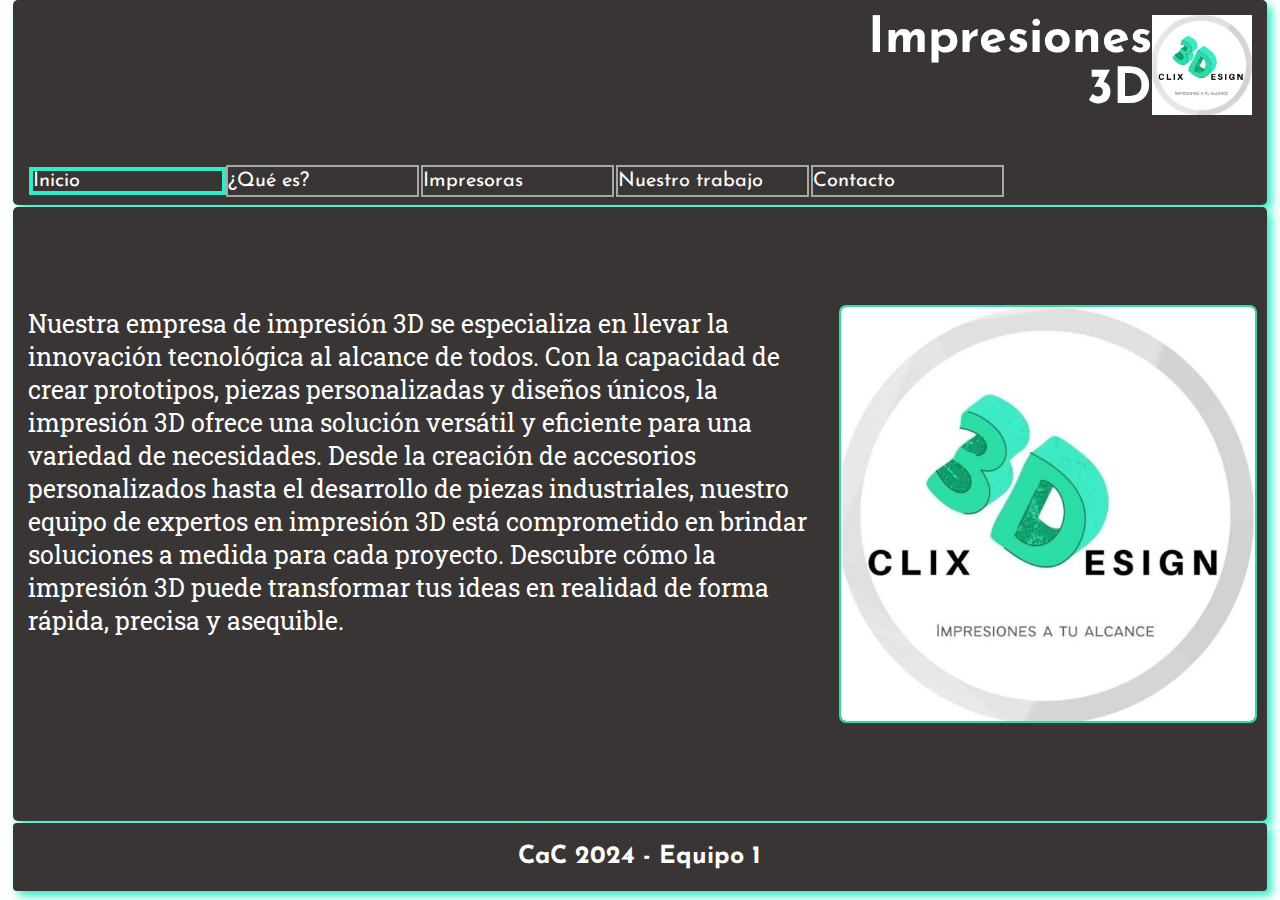
<file: index.html>
<!DOCTYPE html>
<html lang="sp">
<head>
    <meta charset="UTF-8">
    <meta name="viewport" content="width=device-width, initial-scale=1.0">
    <link rel="stylesheet" href="estilos.css">
    <link rel="preconnect" href="https://fonts.googleapis.com">
    <link rel="preconnect" href="https://fonts.gstatic.com" crossorigin>
    <link href="https://fonts.googleapis.com/css2?family=Josefin+Sans:ital,wght@0,100..700;1,100..700&display=swap" rel="stylesheet">
    <link rel="preconnect" href="https://fonts.googleapis.com">
    <link rel="preconnect" href="https://fonts.gstatic.com" crossorigin>
    <link href="https://fonts.googleapis.com/css2?family=Josefin+Sans:ital,wght@0,100..700;1,100..700&family=Roboto+Slab:wght@100..900&display=swap" rel="stylesheet">
    <title>CAC2024 - index</title>
</head>
<body>
    <header>
        <nav>
            <ul class="contenedorMenu">
                <li class="itemMenuSeleccionado">Inicio</li>
                <li class="itemMenu"><a href="quees.html">¿Qué es?</a></li>
                <li class="itemMenu"><a href="impresoras.html">Impresoras</a></li>
                <li class="itemMenu"><a href="nuestrotrabajo.html">Nuestro trabajo</a></li>
                <li class="itemMenu"><a href="contacto.html">Contacto</a></li>
            </ul>
        </nav>
        <div class="contenedorMarca">
            <div class="contenedorTituloEncabezado">
                Impresiones<br>
                3D
            </div>
            <div class="contenedorLogo">
                <img class="imgLogo" src="imgs/logo.png" alt="">
            </div>
        </div>
    </header>
    <main class="cuerpo2H">
        <div class="index">
            <p>
                Nuestra empresa de impresión 3D se especializa en llevar la innovación tecnológica al alcance de todos. Con la capacidad de crear prototipos, piezas personalizadas y diseños únicos, la impresión 3D ofrece una solución versátil y eficiente para una variedad de necesidades. Desde la creación de accesorios personalizados hasta el desarrollo de piezas industriales, nuestro equipo de expertos en impresión 3D está comprometido en brindar soluciones a medida para cada proyecto. Descubre cómo la impresión 3D puede transformar tus ideas en realidad de forma rápida, precisa y asequible.
            </p>
            <img class="imgLogoGrande" src="imgs/logo.png" alt="">
        </div>
    </main>
    <footer>
        CaC 2024 - Equipo 1
    </footer>
</body>
</html>
</file>
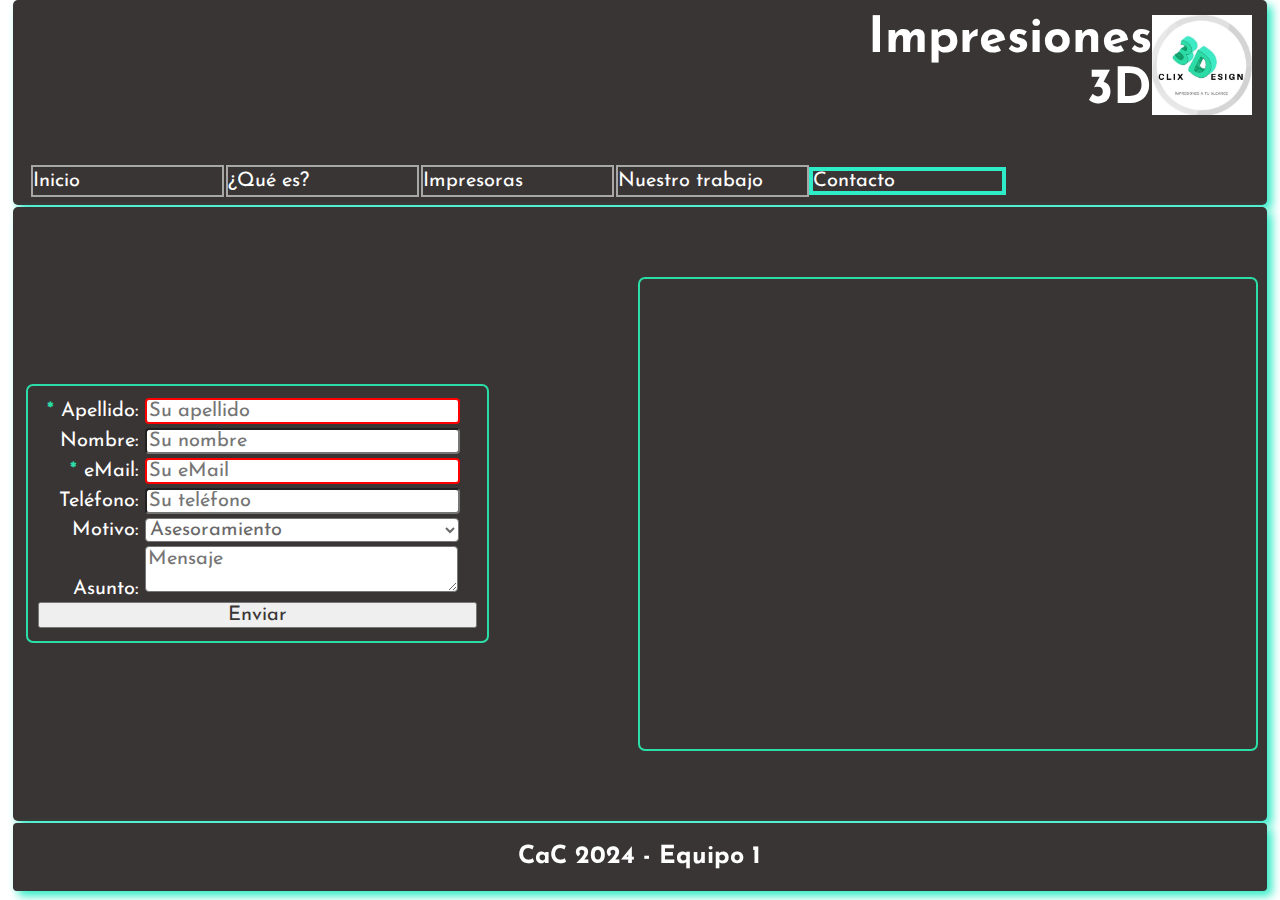
<file: contacto.html>
<!DOCTYPE html>
<html lang="sp">
<head>
    <meta charset="UTF-8">
    <meta name="viewport" content="width=device-width, initial-scale=1.0">
    <link rel="stylesheet" href="estilos.css">
    <link rel="preconnect" href="https://fonts.googleapis.com">
    <link rel="preconnect" href="https://fonts.gstatic.com" crossorigin>
    <link href="https://fonts.googleapis.com/css2?family=Josefin+Sans:ital,wght@0,100..700;1,100..700&display=swap" rel="stylesheet">
    <link rel="preconnect" href="https://fonts.googleapis.com">
    <link rel="preconnect" href="https://fonts.gstatic.com" crossorigin>
    <link href="https://fonts.googleapis.com/css2?family=Josefin+Sans:ital,wght@0,100..700;1,100..700&family=Roboto+Slab:wght@100..900&display=swap" rel="stylesheet">
    <link href="https://use.fontawesome.com/releases/v5.0.8/css/all.css" rel="stylesheet">
    <title>CAC2024 - quees</title>
</head>
<body>
    <script>
        function Validar()
        {
            if(document.getElementById("apellido").value=="")
            {
                alert("Por favor ingrese su apellido")
                document.getElementById("apellido").focus()
                return
            }
            if(document.getElementById("email").value=="")
            {
                alert("Por favor ingrese su email")
                document.getElementById("email").focus()
            }
        }
    </script>
    <header>
        <nav>
            <ul class="contenedorMenu">
                <li class="itemMenu"><a href="index.html">Inicio</a></li>
                <li class="itemMenu"><a href="quees.html">¿Qué es?</a></li>
                <li class="itemMenu"><a href="impresoras.html">Impresoras</a></li>
                <li class="itemMenu"><a href="nuestrotrabajo.html">Nuestro trabajo</a></li>
                <li class="itemMenuSeleccionado">Contacto</li>
            </ul>
        </nav>
        <div class="contenedorMarca">
            <div class="contenedorTituloEncabezado">
                Impresiones<br>
                3D
            </div>
            <div class="contenedorLogo">
                <img class="imgLogo" src="imgs/logo.png" alt="">
            </div>
        </div>
    </header>
    <main class="cuerpo2H">
        <div class="contacto">
            <form class="formulario" action="">
                <label class="etiqueta"><span class="resaltado">* </span>Apellido:</label> <input class="campoEntrada" id="apellido" type="text" placeholder="Su apellido" required><br>
                <label class="etiqueta">Nombre:</label> <input class="campoEntrada" type="text" placeholder="Su nombre"><br>
                <label class="etiqueta"><span class="resaltado">* </span>eMail:</label> <input class="campoEntrada" id="email" type="text" placeholder="Su eMail" required><br>
                <label class="etiqueta">Teléfono:</label> <input class="campoEntrada" type="text" placeholder="Su teléfono"><br>
                <label class="etiqueta">Motivo:</label> <select name="motivo">
                    <option value="asesoramiento">Asesoramiento</option>
                    <option value="consulta">Consulta</option>
                </select><br>
                <label class="etiqueta">Asunto:</label> <textarea class="campoEntrada" name="" id="" placeholder="Mensaje"></textarea><br>
                <div class="contenedorBoton">
                    <input class="boton" type="button" value="Enviar" onclick="Validar()"><br>
                </div>
            </form>
            <iframe class="mapa" src="https://www.google.com/maps/embed?pb=!1m18!1m12!1m3!1d3348.135485633067!2d-60.635134724076316!3d-32.947432173592915!2m3!1f0!2f0!3f0!3m2!1i1024!2i768!4f13.1!3m3!1m2!1s0x95b7ab1c3cbaf851%3A0x9535997a023ab2eb!2sCEB%2C%20Buenos%20Aires%20789%2C%20S2000%20Rosario%2C%20Santa%20Fe!5e0!3m2!1ses!2sar!4v1715722926894!5m2!1ses!2sar" width="600" height="450" style="border:0;" allowfullscreen="" loading="lazy" referrerpolicy="no-referrer-when-downgrade"></iframe>
        </div>
</main>
    <footer>
        CaC 2024 - Equipo 1
    </footer>
</body>
</html>
</file>
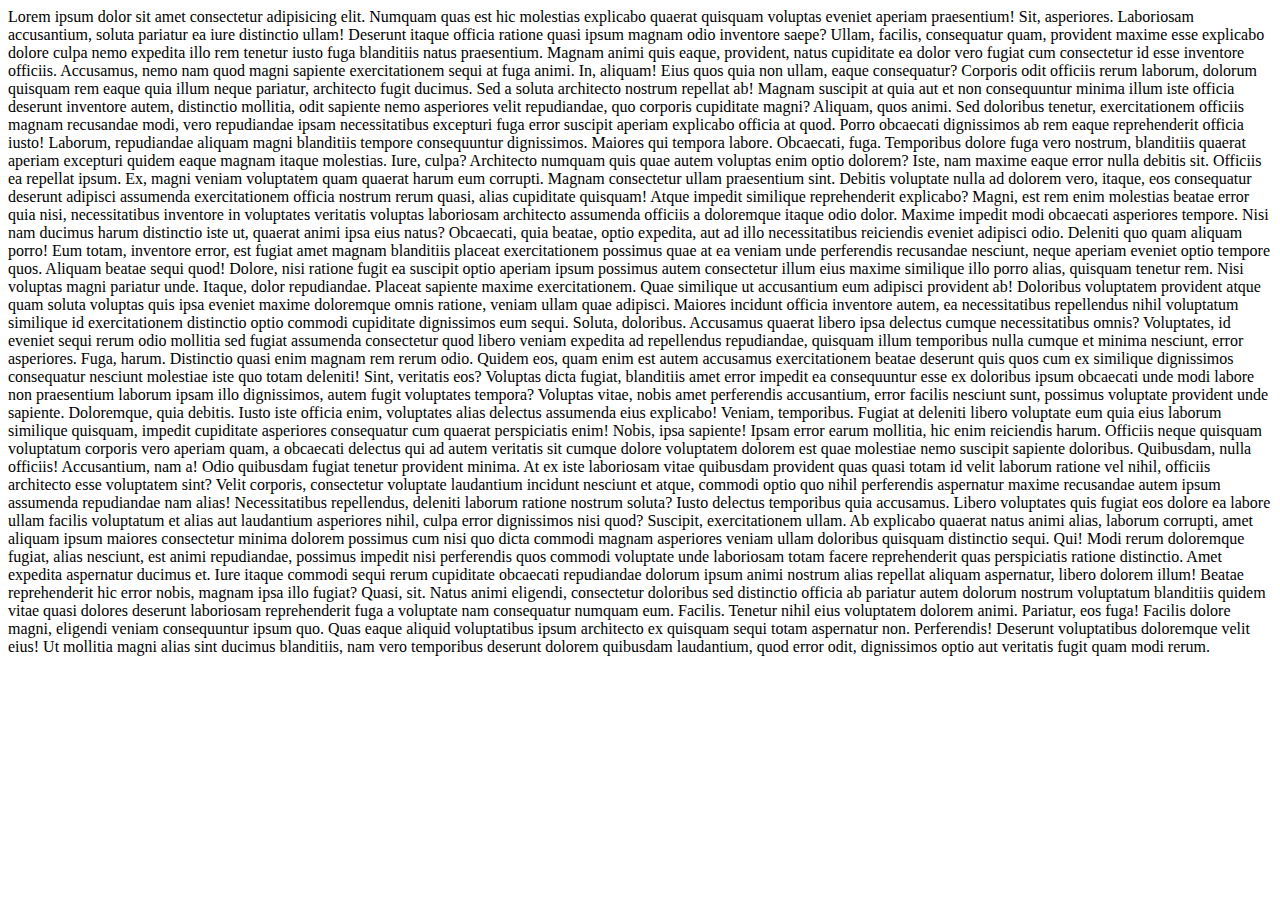
<file: lorem.html>
<!DOCTYPE html>
<html lang="en">
<head>
    <meta charset="UTF-8">
    <meta name="viewport" content="width=device-width, initial-scale=1.0">
    <title>Document</title>
</head>
<body>
    Lorem ipsum dolor sit amet consectetur adipisicing elit. Numquam quas est hic molestias explicabo quaerat quisquam voluptas eveniet aperiam praesentium! Sit, asperiores. Laboriosam accusantium, soluta pariatur ea iure distinctio ullam!
    Deserunt itaque officia ratione quasi ipsum magnam odio inventore saepe? Ullam, facilis, consequatur quam, provident maxime esse explicabo dolore culpa nemo expedita illo rem tenetur iusto fuga blanditiis natus praesentium.
    Magnam animi quis eaque, provident, natus cupiditate ea dolor vero fugiat cum consectetur id esse inventore officiis. Accusamus, nemo nam quod magni sapiente exercitationem sequi at fuga animi. In, aliquam!
    Eius quos quia non ullam, eaque consequatur? Corporis odit officiis rerum laborum, dolorum quisquam rem eaque quia illum neque pariatur, architecto fugit ducimus. Sed a soluta architecto nostrum repellat ab!
    Magnam suscipit at quia aut et non consequuntur minima illum iste officia deserunt inventore autem, distinctio mollitia, odit sapiente nemo asperiores velit repudiandae, quo corporis cupiditate magni? Aliquam, quos animi.
    Sed doloribus tenetur, exercitationem officiis magnam recusandae modi, vero repudiandae ipsam necessitatibus excepturi fuga error suscipit aperiam explicabo officia at quod. Porro obcaecati dignissimos ab rem eaque reprehenderit officia iusto!
    Laborum, repudiandae aliquam magni blanditiis tempore consequuntur dignissimos. Maiores qui tempora labore. Obcaecati, fuga. Temporibus dolore fuga vero nostrum, blanditiis quaerat aperiam excepturi quidem eaque magnam itaque molestias. Iure, culpa?
    Architecto numquam quis quae autem voluptas enim optio dolorem? Iste, nam maxime eaque error nulla debitis sit. Officiis ea repellat ipsum. Ex, magni veniam voluptatem quam quaerat harum eum corrupti.
    Magnam consectetur ullam praesentium sint. Debitis voluptate nulla ad dolorem vero, itaque, eos consequatur deserunt adipisci assumenda exercitationem officia nostrum rerum quasi, alias cupiditate quisquam! Atque impedit similique reprehenderit explicabo?
    Magni, est rem enim molestias beatae error quia nisi, necessitatibus inventore in voluptates veritatis voluptas laboriosam architecto assumenda officiis a doloremque itaque odio dolor. Maxime impedit modi obcaecati asperiores tempore.
    Nisi nam ducimus harum distinctio iste ut, quaerat animi ipsa eius natus? Obcaecati, quia beatae, optio expedita, aut ad illo necessitatibus reiciendis eveniet adipisci odio. Deleniti quo quam aliquam porro!
    Eum totam, inventore error, est fugiat amet magnam blanditiis placeat exercitationem possimus quae at ea veniam unde perferendis recusandae nesciunt, neque aperiam eveniet optio tempore quos. Aliquam beatae sequi quod!
    Dolore, nisi ratione fugit ea suscipit optio aperiam ipsum possimus autem consectetur illum eius maxime similique illo porro alias, quisquam tenetur rem. Nisi voluptas magni pariatur unde. Itaque, dolor repudiandae.
    Placeat sapiente maxime exercitationem. Quae similique ut accusantium eum adipisci provident ab! Doloribus voluptatem provident atque quam soluta voluptas quis ipsa eveniet maxime doloremque omnis ratione, veniam ullam quae adipisci.
    Maiores incidunt officia inventore autem, ea necessitatibus repellendus nihil voluptatum similique id exercitationem distinctio optio commodi cupiditate dignissimos eum sequi. Soluta, doloribus. Accusamus quaerat libero ipsa delectus cumque necessitatibus omnis?
    Voluptates, id eveniet sequi rerum odio mollitia sed fugiat assumenda consectetur quod libero veniam expedita ad repellendus repudiandae, quisquam illum temporibus nulla cumque et minima nesciunt, error asperiores. Fuga, harum.
    Distinctio quasi enim magnam rem rerum odio. Quidem eos, quam enim est autem accusamus exercitationem beatae deserunt quis quos cum ex similique dignissimos consequatur nesciunt molestiae iste quo totam deleniti!
    Sint, veritatis eos? Voluptas dicta fugiat, blanditiis amet error impedit ea consequuntur esse ex doloribus ipsum obcaecati unde modi labore non praesentium laborum ipsam illo dignissimos, autem fugit voluptates tempora?
    Voluptas vitae, nobis amet perferendis accusantium, error facilis nesciunt sunt, possimus voluptate provident unde sapiente. Doloremque, quia debitis. Iusto iste officia enim, voluptates alias delectus assumenda eius explicabo! Veniam, temporibus.
    Fugiat at deleniti libero voluptate eum quia eius laborum similique quisquam, impedit cupiditate asperiores consequatur cum quaerat perspiciatis enim! Nobis, ipsa sapiente! Ipsam error earum mollitia, hic enim reiciendis harum.
    Officiis neque quisquam voluptatum corporis vero aperiam quam, a obcaecati delectus qui ad autem veritatis sit cumque dolore voluptatem dolorem est quae molestiae nemo suscipit sapiente doloribus. Quibusdam, nulla officiis!
    Accusantium, nam a! Odio quibusdam fugiat tenetur provident minima. At ex iste laboriosam vitae quibusdam provident quas quasi totam id velit laborum ratione vel nihil, officiis architecto esse voluptatem sint?
    Velit corporis, consectetur voluptate laudantium incidunt nesciunt et atque, commodi optio quo nihil perferendis aspernatur maxime recusandae autem ipsum assumenda repudiandae nam alias! Necessitatibus repellendus, deleniti laborum ratione nostrum soluta?
    Iusto delectus temporibus quia accusamus. Libero voluptates quis fugiat eos dolore ea labore ullam facilis voluptatum et alias aut laudantium asperiores nihil, culpa error dignissimos nisi quod? Suscipit, exercitationem ullam.
    Ab explicabo quaerat natus animi alias, laborum corrupti, amet aliquam ipsum maiores consectetur minima dolorem possimus cum nisi quo dicta commodi magnam asperiores veniam ullam doloribus quisquam distinctio sequi. Qui!
    Modi rerum doloremque fugiat, alias nesciunt, est animi repudiandae, possimus impedit nisi perferendis quos commodi voluptate unde laboriosam totam facere reprehenderit quas perspiciatis ratione distinctio. Amet expedita aspernatur ducimus et.
    Iure itaque commodi sequi rerum cupiditate obcaecati repudiandae dolorum ipsum animi nostrum alias repellat aliquam aspernatur, libero dolorem illum! Beatae reprehenderit hic error nobis, magnam ipsa illo fugiat? Quasi, sit.
    Natus animi eligendi, consectetur doloribus sed distinctio officia ab pariatur autem dolorum nostrum voluptatum blanditiis quidem vitae quasi dolores deserunt laboriosam reprehenderit fuga a voluptate nam consequatur numquam eum. Facilis.
    Tenetur nihil eius voluptatem dolorem animi. Pariatur, eos fuga! Facilis dolore magni, eligendi veniam consequuntur ipsum quo. Quas eaque aliquid voluptatibus ipsum architecto ex quisquam sequi totam aspernatur non. Perferendis!
    Deserunt voluptatibus doloremque velit eius! Ut mollitia magni alias sint ducimus blanditiis, nam vero temporibus deserunt dolorem quibusdam laudantium, quod error odit, dignissimos optio aut veritatis fugit quam modi rerum.
</body>
</html>
</file>
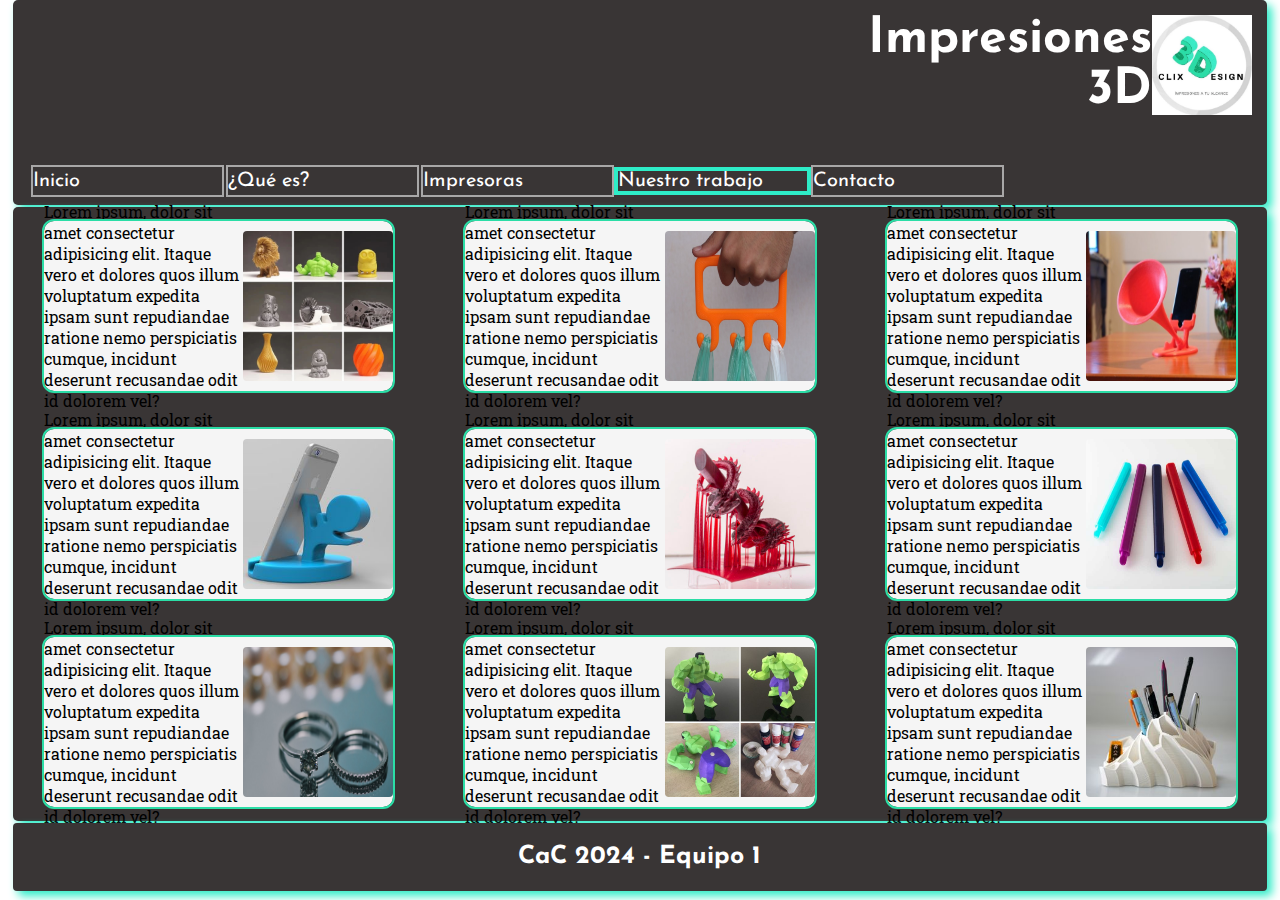
<file: nuestrotrabajo.html>
<!DOCTYPE html>
<html lang="sp">
<head>
    <meta charset="UTF-8">
    <meta name="viewport" content="width=device-width, initial-scale=1.0">
    <link rel="stylesheet" href="estilos.css">
    <link rel="preconnect" href="https://fonts.googleapis.com">
    <link rel="preconnect" href="https://fonts.gstatic.com" crossorigin>
    <link href="https://fonts.googleapis.com/css2?family=Josefin+Sans:ital,wght@0,100..700;1,100..700&display=swap" rel="stylesheet">
    <link rel="preconnect" href="https://fonts.googleapis.com">
    <link rel="preconnect" href="https://fonts.gstatic.com" crossorigin>
    <link href="https://fonts.googleapis.com/css2?family=Josefin+Sans:ital,wght@0,100..700;1,100..700&family=Roboto+Slab:wght@100..900&display=swap" rel="stylesheet">
    <title>CAC2024 - quees</title>
</head>
<body>
    <header>
        <nav>
            <ul class="contenedorMenu">
                <li class="itemMenu"><a href="index.html">Inicio</a></li>
                <li class="itemMenu"><a href="quees.html">¿Qué es?</a></li>
                <li class="itemMenu"><a href="impresoras.html">Impresoras</a></li>
                <li class="itemMenuSeleccionado">Nuestro trabajo</li>
                <li class="itemMenu"><a href="contacto.html">Contacto</a></li>
            </ul>
        </nav>
        <div class="contenedorMarca">
            <div class="contenedorTituloEncabezado">
                Impresiones<br>
                3D
            </div>
            <div class="contenedorLogo">
                <img class="imgLogo" src="imgs/logo.png" alt="">
            </div>
        </div>
    </header>
    <main class="trabajos">
        <div class="cardTrabajo">
            <div class="descripcionTrabajo">
                Lorem ipsum, dolor sit amet consectetur adipisicing elit. Itaque vero et dolores quos illum voluptatum expedita ipsam sunt repudiandae ratione nemo perspiciatis cumque, incidunt deserunt recusandae odit id dolorem vel?
            </div>
            <img class="imgTrabajo" src="imgs/Trabajo01.jpg" alt="">
        </div>
        <div class="cardTrabajo">
            <div class="descripcionTrabajo">
                Lorem ipsum, dolor sit amet consectetur adipisicing elit. Itaque vero et dolores quos illum voluptatum expedita ipsam sunt repudiandae ratione nemo perspiciatis cumque, incidunt deserunt recusandae odit id dolorem vel?
            </div>
            <img class="imgTrabajo" src="imgs/Trabajo02.jpg" alt="">
        </div>
        <div class="cardTrabajo">
            <div class="descripcionTrabajo">
                Lorem ipsum, dolor sit amet consectetur adipisicing elit. Itaque vero et dolores quos illum voluptatum expedita ipsam sunt repudiandae ratione nemo perspiciatis cumque, incidunt deserunt recusandae odit id dolorem vel?
            </div>
            <img class="imgTrabajo" src="imgs/Trabajo03.jpg" alt="">
        </div>
        <div class="cardTrabajo">
            <div class="descripcionTrabajo">
                Lorem ipsum, dolor sit amet consectetur adipisicing elit. Itaque vero et dolores quos illum voluptatum expedita ipsam sunt repudiandae ratione nemo perspiciatis cumque, incidunt deserunt recusandae odit id dolorem vel?
            </div>
            <img class="imgTrabajo" src="imgs/Trabajo04.jpg" alt="">
        </div>
        <div class="cardTrabajo">
            <div class="descripcionTrabajo">
                Lorem ipsum, dolor sit amet consectetur adipisicing elit. Itaque vero et dolores quos illum voluptatum expedita ipsam sunt repudiandae ratione nemo perspiciatis cumque, incidunt deserunt recusandae odit id dolorem vel?
            </div>
            <img class="imgTrabajo" src="imgs/Trabajo05.jpg" alt="">
        </div>
        <div class="cardTrabajo">         
            <div class="descripcionTrabajo">
                Lorem ipsum, dolor sit amet consectetur adipisicing elit. Itaque vero et dolores quos illum voluptatum expedita ipsam sunt repudiandae ratione nemo perspiciatis cumque, incidunt deserunt recusandae odit id dolorem vel?
            </div>
            <img class="imgTrabajo" src="imgs/Trabajo06.jpg" alt="">
        </div>
        <div class="cardTrabajo">
            <div class="descripcionTrabajo">
                Lorem ipsum, dolor sit amet consectetur adipisicing elit. Itaque vero et dolores quos illum voluptatum expedita ipsam sunt repudiandae ratione nemo perspiciatis cumque, incidunt deserunt recusandae odit id dolorem vel?
            </div>
            <img class="imgTrabajo" src="imgs/Trabajo07.jpg" alt="">
        </div>
        <div class="cardTrabajo">
            <div class="descripcionTrabajo">
                Lorem ipsum, dolor sit amet consectetur adipisicing elit. Itaque vero et dolores quos illum voluptatum expedita ipsam sunt repudiandae ratione nemo perspiciatis cumque, incidunt deserunt recusandae odit id dolorem vel?
            </div>
            <img class="imgTrabajo" src="imgs/Trabajo08.jpg" alt="">
        </div>
        <div class="cardTrabajo">
            <div class="descripcionTrabajo">
                Lorem ipsum, dolor sit amet consectetur adipisicing elit. Itaque vero et dolores quos illum voluptatum expedita ipsam sunt repudiandae ratione nemo perspiciatis cumque, incidunt deserunt recusandae odit id dolorem vel?
            </div>
            <img class="imgTrabajo" src="imgs/Trabajo09.jpg" alt="">
        </div>
    </main>
    <footer>
        CaC 2024 - Equipo 1
    </footer>
</body>
</html>
</file>
<file: estilos.css>
/* Cada categoria y cada regla
   están en orden alfabético */
/* General */
*
{
    margin: 0;
}

/* Etiquetas HTML */
a
{
    color: white;
    display: block;
    outline: 2px solid #a8a7a7;
    text-decoration: none;
}

a:hover
{
    outline: 2px solid white;
}

body
{
    color: white;
    display:grid;
    grid-template-rows: 3fr 9fr 1fr;
    height:99vh;
    margin: 0 auto;
    max-width: 1920px;
    row-gap: 2px;
    width: 100vw;
}

footer
{
    align-items: center;
    background-color: #393535;
    border-radius: 4px;
    box-shadow: 5px 5px 10px #2eecc7;
    display: flex;
    font-family: "Josefin Sans";
    font-size: 25px;
    font-size: 1.56em;
    font-weight: bold;
    height:100%;
    justify-content: center;
    margin: auto;
    width: 98%;
}

header
{
    background-color: #393535;
    border-radius: 5px;
    box-shadow: 5px 5px 10px #2eecc7;
    display: grid;
    grid-template-areas: 
    "menu marca";
    grid-template-columns: 1000px 1fr;
    gap: 10px;
    height:100%;
    margin: auto;
    width: 98%;
}

input:invalid
{
    border:2px solid red;
}

nav
{
    align-items: end;
    display: flex;
    margin-bottom: 10px;
    margin-left: 15px;
    width: 70%;
    width: 100%;
}

select
{
    background-color: white;
    border-radius: 4px;
    color: rgb(106, 105, 105);
    font-family: "Josefin Sans";
    font-size: 1.25em;
    margin: 2px;
    width: 71.5%;
}

/* Clases */
.boton
{
    color: #393535;
    margin: 3px auto;
    font-family: "Josefin Sans";
    font-size: 1.25em;
    width: 100%;
}

.boton:hover
{
    font-style: italic;
}

.campoEntrada
{
    border-radius: 4px;
    display: inline-block;
    font-family: "Josefin Sans";
    font-size: 1.25em;
    margin: 2px;
    width: 70%;
}

.cardTrabajo
{
    align-items: center;
    background-color: whitesmoke;
    border-radius: 10px;
    display: flex;
    height: 170px;
    justify-content: space-around;
    margin: 10px auto;
    outline: 2px solid #2bdda6;
    width: 85%;
}

/* Animación contacto */

.contenedorBoton:hover
{
    box-shadow: 0 0 10px #2eecc7;
    overflow: hidden;
    position: relative;
}

.contenedorBoton::before
{
    font-family: "Font Awesome 5 Free";
    color: #393535;
    font-weight: 900;
    font-size: 25px;
    font-size: 1.56em;
    font-style: italic;
    content: "\f2b6";
    position: absolute;
    top: 1px;
    left: 0;
    visibility: hidden;
    transition: left 300ms ease;
}
  
.contenedorBoton:hover::before
{
    left: 160px;
    visibility: visible;
}

.contenedorBoton:hover::after
{
    visibility:hidden;
}

.contenedorLogo
{
    align-items:center;
    display: flex;
    flex-direction: row;
    height: 100%;
    margin-right: 15px;
    width: 100px;
}

.contenedorMarca
{
    display: flex;
    grid-area: marca;
    justify-content: right;
}

.contenedorMenu
{
    display: inline-block;
    grid-area: menu;
    font-family: "Josefin Sans";
    font-size: 20px;
    font-size: 1.25em;
    list-style: none;
    margin: 0;
    padding-left: 5px;
    width: 81%;
    width: 100%;
}

.contenedorTituloEncabezado
{
    align-items: center;
    display: flex;
    font-family:"Josefin Sans";
    font-size: 3.13em;
    font-weight: bold;
    text-align:right;
}

.cuerpo2H
{
    align-items: center;
    background-color: #393535;
    border-radius: 5px;
    box-shadow: 5px 5px 10px #2eecc7;
    display: flex;
    height:100%;
    justify-content:space-between;
    margin: auto;
    width: 98%;
}

.cuerpo2H .contacto
{
    display: grid;
    height:fit-content;
    grid-template-areas:
    "formulario mapa";
    grid-template-columns: 50% 50%;
    width: 100%;
}

.cuerpo2H .index
{
    display: grid;
    grid-template-areas:
    "parrafo logo";
    grid-template-columns: 66% 33%;
}

.cuerpo2H p
{
    font-family: "Roboto Slab";
    font-size: 1.56em;
    grid-area: parrafo;
    height:400px;
    margin-left: 15px;
    width: 98%;
}

.cuerpo3v
{
    align-items: center;
    background-color: #393535;
    border-radius: 5px;
    box-shadow: 5px 5px 10px #2eecc7;
    display: flex;
    flex-direction: column;
    flex-wrap: wrap;
    height:100%;
    margin: auto;
    width: 98%;
}

.cuerpo3v div
{
    width: 95%;
    margin: auto;
}

.descripcionTrabajo
{
    color: black;
    font-family: "Roboto Slab";
    font-size: 1em;
    overflow: hidden;
    width: 240px;
}

.etiqueta
{
    text-align: right;
    display: inline-block;
    font-family: "Josefin Sans";
    font-size: 1.25em;
    width: 23%;
}

.formulario
{
    border-radius: 5px;
    height: fit-content;
    grid-area: formulario;
    margin-left:15px;
    margin-top: auto;
    margin-bottom: auto;
    outline: 2px solid #2bdda6;
    padding: 10px;
    width: 70%;

}

.imgLogo
{
    width: 100%;
}

.imgLogoGrande
{
    border-radius: 5px;
    grid-area: logo;
    margin-right: 15px;
    outline: 2px solid #2bdda6;
    width: 100%;
}

.imgTrabajo
{
    border-radius: 4px;
    height: 150px;
    width: 150px;
}

.itemMenu
{
    display: inline-block;
    height: 100%;
    line-height: 28px;
    width: 19%;
}

.itemMenuSeleccionado
{
    display: inline-block;
    height: 100%;
    outline: 4px solid #2eecc7;    
    width: 19%;
}

.josefin
{
    font-family: "Josefin Sans";
    font-size: 1.25em;
    margin-left: 10px;
}

.mapa
{
    border-radius: 5px;
    grid-area: mapa;
    margin-right: 15px;
    outline: 2px solid #2bdda6;
    padding: 10px;
    width: 95%;
}

.resaltado
{
    color: #2bdda6;
    font-weight: bold;
}

.roboto
{
    font-family: "Roboto Slab";
    font-size: 1.25em;
}

.trabajos
{
    align-items: center;
    background-color: #393535;
    border-radius: 5px;
    box-shadow: 5px 5px 10px #2eecc7;
    display: grid;
    gap: 10px;
    grid-template-columns: 1fr 1fr 1fr;
    grid-template-rows: 1fr 1fr 1fr;
    height:100%;
    margin: auto;
    width: 98%;
}

/* Media querys */
@media screen and (max-width:1423px)
{
    header
    {
        grid-template-areas:
        "marca marca"
        "menu menu";
        grid-template-rows: 2fr 1fr;
    }
}

@media screen and (max-width:1270px)
{
    .trabajos
    {
        gap: 10px;
        grid-template-columns: 1fr 1fr;
        grid-template-rows: 1fr 1fr 1fr 1fr;
    }   
}

@media screen and (max-width:1030px)
{
    header
    {
        grid-template-areas:
        "marca marca"
        "menu menu";
        grid-template-rows: 2fr 1fr;
    }
    
    .campoEntrada
    {
        width: 98%;
    }
    
    .campoEntradaSelect
    {
        width:99%
    }

    .contenedorMarca
    {
        margin: auto;
    }

    .cuerpo2H .contacto
    {
        grid-template-areas:
        "formulario"
        "mapa";
        grid-template-columns: 100%;
        grid-template-rows: 50% 50%;
    }    
    
    .formulario
    {
        /* height: 90%; */
        margin-top: 10px;
        margin-left: auto;
        margin-right: auto;
    }

    .mapa
    {
        margin-left: auto;
        margin-right: auto;
        margin-top: 15px;
        width: 80%;
    }
}

@media screen and (max-width:1025px)
{
    .cuerpo2H
    {
        align-items: center;
    }
    
    .cuerpo2H .index
    {
        grid-template-areas:
        "logo logo"
        "parrafo parrafo";
    }
    
    .imgLogoGrande
    {
        display:inline-block;
        margin: 10px auto;
        width: 30%;
    }
    .itemMenu, .itemMenuSeleccionado
    {
        width: 18%;
    }
    
}

@media screen and (max-width:985px)
{
    .trabajos
    {
        grid-template-columns: 48% 48%;
    }
}

@media screen and (max-width:968px)
{
    body
    {
        font-size: 14px;
    }

    .contenedorMenu .itemMenu, .contenedorMenu .itemMenuSeleccionado
    {
        width: 15%;
    }

    .cuerpo3v .roboto, .cuerpo3v .josefin
    {
        width:80%;
    }

    .cuerpo3v .josefin
    {
        width:80%;
    }

}

@media screen and (max-width:950px)
{
    body
    {
        background-color: red;
        font-size: 14px;
    }
    header
    {
        grid-template-areas:
        "marca"
        "menu";
        grid-template-columns: 100%;
        grid-template-rows: 50% 50%;
    }
    
    .cardTrabajo
    {
        width: 130%;
        margin-left: 10px;
    }
    .contenedorMenu
    {
        display: flex;
        flex-direction: column;
        flex-wrap: wrap;
    }
    
    .contenedorMenu .itemMenu, .contenedorMenu .itemMenuSeleccionado
    {
        font-size: 1em;
        width: 91%;
    }

    .cuerpo2H .contacto
    {
        grid-template-areas:
        "formulario"
        "mapa";
        grid-template-columns: 100%;
        grid-template-rows: 50% 50%;
        width: 100%;
    } 
    
    .etiqueta
    {
        width: 30%;
        text-align: left;
    }

    .index p
    {
        height: fit-content;
        width: 80%;
    }

    .mapa
    {
        margin-bottom: 15px;
    }
    
    .trabajos
    {
        gap: 10px;
        grid-template-columns: 70%;
        grid-template-rows: repeat(9,1fr);
        width: 100%;
    }
}
</file>
